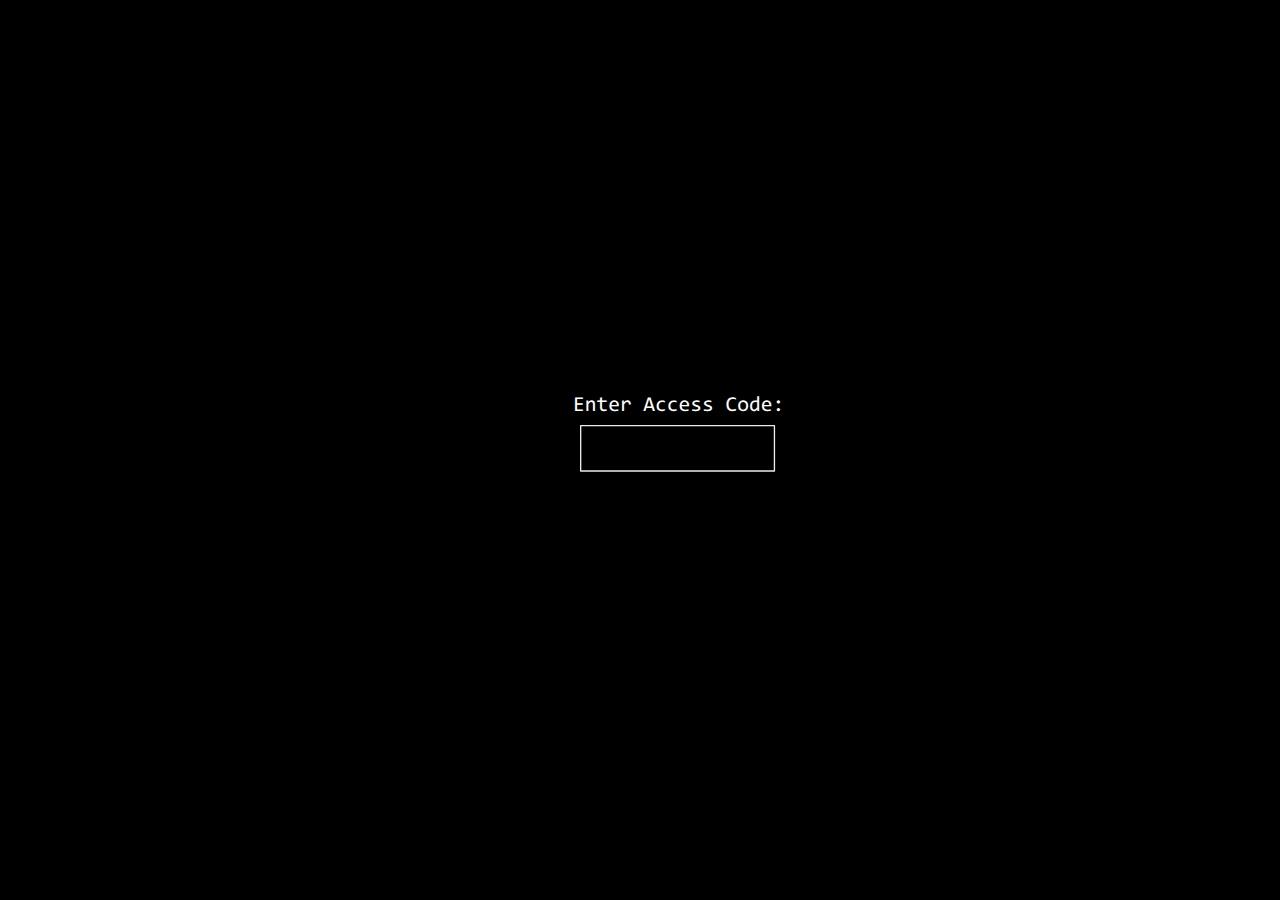
<file: index.html>
﻿<!doctype html>
<html lang="en-US">
<head>
  <meta charset="utf-8">
  <!-- Created using Storyline 360 x64 - http://www.articulate.com  -->
  <!-- version: 3.105.35604.0 -->
  <title>log</title>
  <meta http-equiv="x-ua-compatible" content="IE=edge"/>
  <meta name="viewport" content="width=device-width,initial-scale=1,user-scalable=no,shrink-to-fit=no,minimal-ui"/>
  <meta name="apple-mobile-web-app-capable" content="yes"/>
  <style>
    html, body { height: 100%; padding: 0; margin: 0 }
    #app { height: 100%; width: 100%; }
  </style>

  <script>
    window.DS = {};
    window.globals = {
      DATA_PATH_BASE: '',
      HAS_FRAME: true,
      HAS_SLIDE: true,

      lmsPresent: false,
      tinCanPresent: false,
      cmi5Present: false,
      aoSupport: false,
      scale: 'Scaled',
      captureRc: false,
      browserSize: 'optimal',
      bgColor: '#282828',
      features: 'DropInBase,MultipleQuizTracking,PlayerSizeOption',
      themeName: 'unified',
      preloaderColor: '#FFFFFF',
      suppressAnalytics: false,
      productChannel: 'stable',
      publishSource: 'storyline',
      aid: 'aid|c54315d5-6ddd-5105-9d04-3d6509432617',
      cid: '97454728-ff7f-4703-8a34-980c94c2f36f',
      playerVersion: '3.105.35604.0',
      publishTimestamp: '2025-11-04T18:55:03.9933898Z',
      maxIosVideoElements: 10,
      connectionSettings: { message: 'You%20are%20offline.%20Trying%20to%20reconnect...', useDarkTheme: false, mode: 'disabled' },
      hasFeature: function(feature) {
        return this.features.split(',').includes(feature);
      },
      
      parseParams: function(qs) {
        if (window.globals.parsedParams != null) {
          return window.globals.parsedParams;
        }
        qs = (qs || window.location.search.substr(1)).split('+').join(' ');
        var params = {},
            tokens,
            re = /[?&]?([^=]+)=([^&]*)/g;

        while (tokens = re.exec(qs)) {
          params[decodeURIComponent(tokens[1]).trim()] =
            decodeURIComponent(tokens[2]).trim();
        }
        window.globals.parsedParams = params;
        return params;
      }

    };

    if (window.flagsUnderTest != null) {
      window.globals.features = window.flagsUnderTest.reduce((accum, feature) => {
        if (!accum.includes(feature)) {
          accum.push(feature);
        }
        return accum;
      }, window.globals.features.split(',')).join();
    }
  </script>
  <script>
    var isIe11 = ('ActiveXObject' in window || window.MSBlobBuilder != null)
      && window.msCrypto != null && !window.ActiveXObject;
    if (isIe11) {
      window.globals.unsupportedBrowser = true;
      document.write(atob('[base64]'));
    }
  </script>

  <script>
    if (window.globals.hasFeature('Localization')) {
      
      
    }
  </script>

  
  
  <script>window.THREE = { };</script>
  
</head>
<body style="background: #000000" class="cs-HTML theme-unified">
  <!-- 360 -->
  <script>!function(){var e,i=/iPhone/i,o=/iPod/i,n=/iPad/i,t=/\biOS-universal(?:.+)Mac\b/i,r=/\bAndroid(?:.+)Mobile\b/i,a=/Android/i,d=/(?:SD4930UR|\bSilk(?:.+)Mobile\b)/i,p=/Silk/i,l=/Windows Phone/i,u=/\bWindows(?:.+)ARM\b/i,b=/BlackBerry/i,s=/BB10/i,c=/Opera Mini/i,f=/\b(CriOS|Chrome)(?:.+)Mobile/i,h=/Mobile(?:.+)Firefox\b/i,v=function(e){return void 0!==e&&"MacIntel"===e.platform&&"number"==typeof e.maxTouchPoints&&e.maxTouchPoints>1&&"undefined"==typeof MSStream};e=function(e){var m={userAgent:"",platform:"",maxTouchPoints:0};e||"undefined"==typeof navigator?"string"==typeof e?m.userAgent=e:e&&e.userAgent&&(m={userAgent:e.userAgent,platform:e.platform,maxTouchPoints:e.maxTouchPoints||0}):m={userAgent:navigator.userAgent,platform:navigator.platform,maxTouchPoints:navigator.maxTouchPoints||0};var g=m.userAgent,y=g.split("[FBAN");void 0!==y[1]&&(g=y[0]),void 0!==(y=g.split("Twitter"))[1]&&(g=y[0]);var A=function(e){return function(i){return i.test(e)}}(g),w={apple:{phone:A(i)&&!A(l),ipod:A(o),tablet:!A(i)&&(A(n)||v(m))&&!A(l),universal:A(t),device:(A(i)||A(o)||A(n)||A(t)||v(m))&&!A(l)},amazon:{phone:A(d),tablet:!A(d)&&A(p),device:A(d)||A(p)},android:{phone:!A(l)&&A(d)||!A(l)&&A(r),tablet:!A(l)&&!A(d)&&!A(r)&&(A(p)||A(a)),device:!A(l)&&(A(d)||A(p)||A(r)||A(a))||A(/\bokhttp\b/i)},windows:{phone:A(l),tablet:A(u),device:A(l)||A(u)},other:{blackberry:A(b),blackberry10:A(s),opera:A(c),firefox:A(h),chrome:A(f),device:A(b)||A(s)||A(c)||A(h)||A(f)},any:!1,phone:!1,tablet:!1};return w.any=w.apple.device||w.android.device||w.windows.device||w.other.device,w.phone=w.apple.phone||w.android.phone||w.windows.phone,w.tablet=w.apple.tablet||w.android.tablet||w.windows.tablet,w}(),"object"==typeof exports&&"undefined"!=typeof module?module.exports=e:"function"==typeof define&&define.amd?define((function(){return e})):this.isMobile=e}();
    window.isMobile.apple.tablet = window.isMobile.apple.tablet ||
      (navigator.platform === 'MacIntel' && navigator.maxTouchPoints > 1);
    window.isMobile.apple.device = window.isMobile.apple.device || window.isMobile.apple.tablet;
    window.isMobile.tablet = window.isMobile.tablet || window.isMobile.apple.tablet;
    window.isMobile.any = window.isMobile.any || window.isMobile.apple.tablet;
  </script>

  <div id="focus-sink" tabindex="-1"></div>

  <div id="preso"></div>
  <script>
    (function() {

      var classTypes = [ 'desktop', 'mobile', 'phone', 'tablet' ];

      var addDeviceClasses = function(prefix, testObj) {
        var curr, i;
        for (i = 0; i < classTypes.length; i++) {
          curr = classTypes[i];
          if (testObj[curr]) {
            document.body.classList.add(prefix + curr);
          }
        }
      };

      var params = window.globals.parseParams(),
          isDevicePreview = params.devicepreview === '1',
          isPhoneOverride = params.deviceType === 'phone' || (isDevicePreview && params.phone == '1'),
          isTabletOverride = (params.deviceType === 'tablet' || isDevicePreview) && !isPhoneOverride,
          isMobileOverride = isPhoneOverride || isTabletOverride;

      var deviceView = {
        desktop: !window.isMobile.any && !isMobileOverride,
        mobile: window.isMobile.any || isMobileOverride,
        phone: isPhoneOverride || (window.isMobile.phone && !isTabletOverride),
        tablet: isTabletOverride || window.isMobile.tablet
      };

      window.globals.deviceView = deviceView;
      window.isMobile.desktop = !window.isMobile.any;
      window.isMobile.mobile = window.isMobile.any;

      addDeviceClasses('view-', deviceView);

    })();
  </script>
  
  <script src='story_content/triggers.js' type=text/javascript></script>
<script src='story_content/user.js' type=text/javascript></script>
  <div class="slide-loader"></div>

  <script>
    var doc = document, loader = doc.body.querySelector('.slide-loader'); [ 1, 2, 3 ].forEach(function(n) { var d = doc.createElement('div'); d.style.backgroundColor = window.globals.preloaderColor; d.classList.add('mobile-loader-dot'); d.classList.add('dot' + n); loader.appendChild(d); });
  </script>

  <div class="mobile-load-title-overlay" style="display: none">
    <div class="mobile-load-title">log</div>
  </div>

  <div class="mobile-chrome-warning"></div>

  
<style>
  .warn-connection-dialog {
    display: none;
    background: transparent;
    pointer-events: all;
    position: fixed;
    left: 0;
    top: 0;
    width: 100%;
    height: 100%;
    z-index: 999;
  }

  .warn-connection-content {
    pointer-events: all;
    border-radius: 4px;
    background: white;
    border: 1px solid #E7E7E7;
    color: #333333;
    box-shadow: 0 2px 4px rgba(0, 0, 0, 0.25);
    transition: all 150ms ease-out;
    position: absolute;
    white-space: nowrap;
  }

  .view-phone.is-landscape .warn-connection-content {
    left: 23px;
    bottom: 23px;
  }

  .view-tablet.is-landscape .warn-connection-content {
    left: 50%;
    top: 20px;
    transform: translateX(-50%);
  }

  .view-mobile.is-portrait .warn-connection-content {
    transform: translate(-50%, calc(-100% - 15px));
  }

  .warn-connection-content p {
    display: inline-block;
    margin: 0 8px 0 0;
    line-height: 33px;
    font-size: 11px;
  }

  .warn-connection-content svg {
    position: relative;
    vertical-align: middle;
    margin: 0 2px 2px 8px;
  }

  .view-desktop .warn-connection-content {
    left: 1.5em;
    bottom: 1.5em;
  }

  .view-desktop .warn-connection-content p {
    font-size: 1.1em;
  }

  .is-offline .warn-connection-dialog {
    display: block;
  }

  .is-offline .cs-panel * {
    pointer-events: none !important;
  }

  .is-offline .cs-panel {
    pointer-events: all !important;
  }

  .is-offline #nav-controls * {
    pointer-events: none !important;
  }

  .is-offline #nav-controls {
    pointer-events: all !important;
  }
</style>

<div class="warn-connection-dialog" role="alertdialog" aria-modal="true" tabindex="0" aria-labelledby="warn-connection-message">
  <div class="warn-connection-content">
    <svg width="17" height="15" viewBox="0 0 17 15" xmlns="http://www.w3.org/2000/svg">
      <path fill="#8F0000" stroke="white" d="M16.07,12.98 L15.88,12.23 L9.51,1.21 C8.97,0.26,7.6,0.26,7.06,1.21 L0.69,12.23 C0.15,13.16,0.81,14.36,1.91,14.36 H14.65 C15.47,14.36,16.05,13.7,16.07,12.98 Z"/>
      <path fill="white" stroke="white" d="M8.58,5.5 C8.35,5.28,8.5,5.35,8.21,5.32 C8.09,5.35,7.97,5.49,7.96,5.67 C7.97,5.79,7.98,5.92,7.98,6.04 L7.98,6.04 C7.99,6.17,8,6.31,8.01,6.43 L8.01,6.44 C8.03,6.92,8.06,7.41,8.09,7.9 L8.09,7.9 C8.12,8.39,8.14,8.88,8.17,9.37 C8.17,9.39,8.18,9.42,8.2,9.44 C8.23,9.46,8.25,9.47,8.28,9.47 C8.31,9.47,8.34,9.46,8.35,9.44 C8.37,9.43,8.38,9.4,8.39,9.35 L8.39,9.34 C8.39,9.24,8.4,9.15,8.4,9.05 L8.4,9.05 C8.41,8.96,8.41,8.86,8.42,8.75 C8.43,8.44,8.45,8.12,8.47,7.81 L8.47,7.81 C8.49,7.49,8.51,7.18,8.53,6.87 C8.55,6.46,8.56,6.05,8.59,5.64 L8.6,5.62 C8.6,5.57,8.59,5.53,8.58,5.5 L8.21,5.32 Z"/>
      <circle fill="white" stroke="white" cx="8.3" cy="11.35" r="0.3"/>
    </svg>
    <p id="warn-connection-message">You are offline. Trying to reconnect...</p>
  </div>
</div>

<script>
  (function() {
    window.DS.connection = {
      warningShown: false,
      assets: {},
      loadingAssetGroup: false,
      retryDelay: 500
    };

    var connectionSettings = window.globals.connectionSettings || {};

    var useConnectionMessages = window.AbortController != null &&
      window.location.protocol != 'file:' &&
      connectionSettings.mode === 'normal';

    window.DS.connection.useConnectionMessages = useConnectionMessages;

    var assetCount = 0;
    var checkLoadedId;


    if (useConnectionMessages && connectionSettings != null) {
      var contentEl = document.querySelector('.warn-connection-content');
      var messageEl = contentEl.querySelector('p');

      if (connectionSettings.useDarkTheme) {
        contentEl.style.borderColor = '#BABBBA';
        contentEl.style.backgroundColor = '#282828';
        contentEl.style.color = '#FFFFFF';
      }

      if (connectionSettings.message != null) {
        messageEl.textContent = window.decodeURIComponent(connectionSettings.message);
      }
    }

    function checkAssetsReady() {
      for (var i in DS.connection.assets) {
        if (!DS.connection.assets[i].success) {
          return false;
        }
      }
      return true;
    }

    function stopAssetGroup() {
      if (!useConnectionMessages) { return; }

      assetCount = 0;

      DS.connection.oldAssetGroup = DS.connection.assets;
      DS.connection.assets = {};
      DS.connection.loadingAssetGroup = false;
      clearInterval(checkLoadedId);
    }

    function startAssetGroup() {
      if (!useConnectionMessages) { return; }
      var ticks = 0;
      clearInterval(checkLoadedId);
      checkLoadedId = setInterval(function() {
        var loaded = 0;
        if (assetCount === 0 && loaded === 0) {
          clearInterval(checkLoadedId);
          return;
        }

        for (var i in DS.connection.assets) {
          if (DS.connection.assets[i].success) {
            loaded++;
          }
        }

        if (assetCount === loaded && checkAssetsReady()) {
          for (var i in DS.connection.assets) {
            if (DS.connection.assets[i].action) {
              DS.connection.assets[i].action();
            }
          }
          hideWarning();
          stopAssetGroup();
        }
      }, 100)
    }

    function requiredAsset(url, action, retry, type) {
      if (!useConnectionMessages) { return; }
      if (DS.connection.assets[url]) { return; }

      DS.connection.assets[url] = {
        success: false, action: action, retry: retry, type: type
      };
      assetCount = Object.keys(DS.connection.assets).length;
      if (!DS.connection.loadingAssetGroup) {
        startAssetGroup();
      }
      DS.connection.loadingAssetGroup = true;
    }

    function assetLoaded(url) {
      if (!useConnectionMessages) { return; }
      if (DS.connection.assets[url]) {
        DS.connection.assets[url].success = true;
      }
    }

    function assetFailed(url) {
      if (!useConnectionMessages) { return; }
      if (!DS.connection.assets[url]) {
        if (/\.js$/.test(url) && url.indexOf('transcripts') === -1) {
          setTimeout(function() {
            if (DS.connection.lastSlideLoaded != null) {
              DS.connection.lastSlideLoaded();
            }
          }, DS.connection.retryDelay);
        }
        return;
      }
      if (!DS.connection.warningShown) { showWarning(); }
      if (DS.connection.assets[url].retry) {
        setTimeout(function() {
          if (!DS.connection.assets[url].success) {
            DS.connection.assets[url].retry()
          }
        }, DS.connection.retryDelay);
      }
    }

    function hideWarning() {
      document.body.classList.remove('is-offline');
      DS.connection.warningShown = false;
      enableKeys();
    }
    DS.connection.hideWarning = hideWarning

    function showWarning(btn) {
      document.body.classList.add('is-offline')
      DS.connection.warningShown = true;
      updateWarningPosition();
      disableKeys();
    }

    function updateWarningPosition() {
      if (!DS.connection.warningShown) {
        return;
      }

      var isPortrait = document.body.classList.contains('is-portrait');
      var isMobile = document.body.classList.contains('view-mobile');
      var warningEl = document.querySelector('.warn-connection-content');

      if (isPortrait && isMobile) {
        var slide = document.querySelector('.primary-slide');
        var slideRect = slide != null
          ? slide.getBoundingClientRect()
          : { top: window.innerHeight, left: 0, width: window.innerWidth };

        warningEl.style.top = `${slideRect.top}px`
        warningEl.style.left = `${slideRect.left + slideRect.width / 2}px`
      } else {
        warningEl.style.top = null;
        warningEl.style.left = null;
      }

      window.requestAnimationFrame(updateWarningPosition);
    }

    function onDisableKeyDown(e) {
      e.preventDefault();
      e.stopImmediatePropagation();
    }

    function onDisableKeyUp(e) {
      e.preventDefault();
      e.stopImmediatePropagation();
    }

    var accStyle = document.createElement('style');
    var warnDialogEl = document.querySelector('.warn-connection-dialog');

    function disableKeys() {
      if (DS.views && DS.views.nsStack && DS.views.nsStack.length === 1) {
        DS.views.nsStack[0].tabReachable = false
        DS.views.nsStack[0].updateTabIndex(true);
      }

      accStyle.innerHTML = '.acc-shadow-dom { display: none; }';
      document.body.appendChild(accStyle);

      warnDialogEl.parentNode.append(warnDialogEl);
      warnDialogEl.focus();
    }

    function enableKeys() {
      accStyle.remove();
      if (DS.views && DS.views.nsStack && DS.views.nsStack.length === 1 && DS.views.nsStack[0].name === '_frame') {
        DS.views.nsStack[0].tabReachable = true;
        DS.views.nsStack[0].updateTabIndex();
      }
    }

    // these will all be noops if the feature flag isn't set in
    // the data and `window.globals.features`
    DS.connection.requiredAsset = requiredAsset;
    DS.connection.assetLoaded = assetLoaded;
    DS.connection.assetFailed = assetFailed;
    DS.connection.stopAssetGroup = stopAssetGroup;
    DS.connection.startAssetGroup = startAssetGroup;
  })();
</script>


  <script>
    
    if (window.autoSpider && window.vInterfaceObject) {
      document.querySelector('.mobile-load-title-overlay').style.display = 'none';
    }
  </script>

  

  <link rel="stylesheet" href="html5/data/css/output.min.css" data-noprefix/>
</body>
<script src="html5/lib/scripts/bootstrapper.min.js"></script>
</html>
</file>
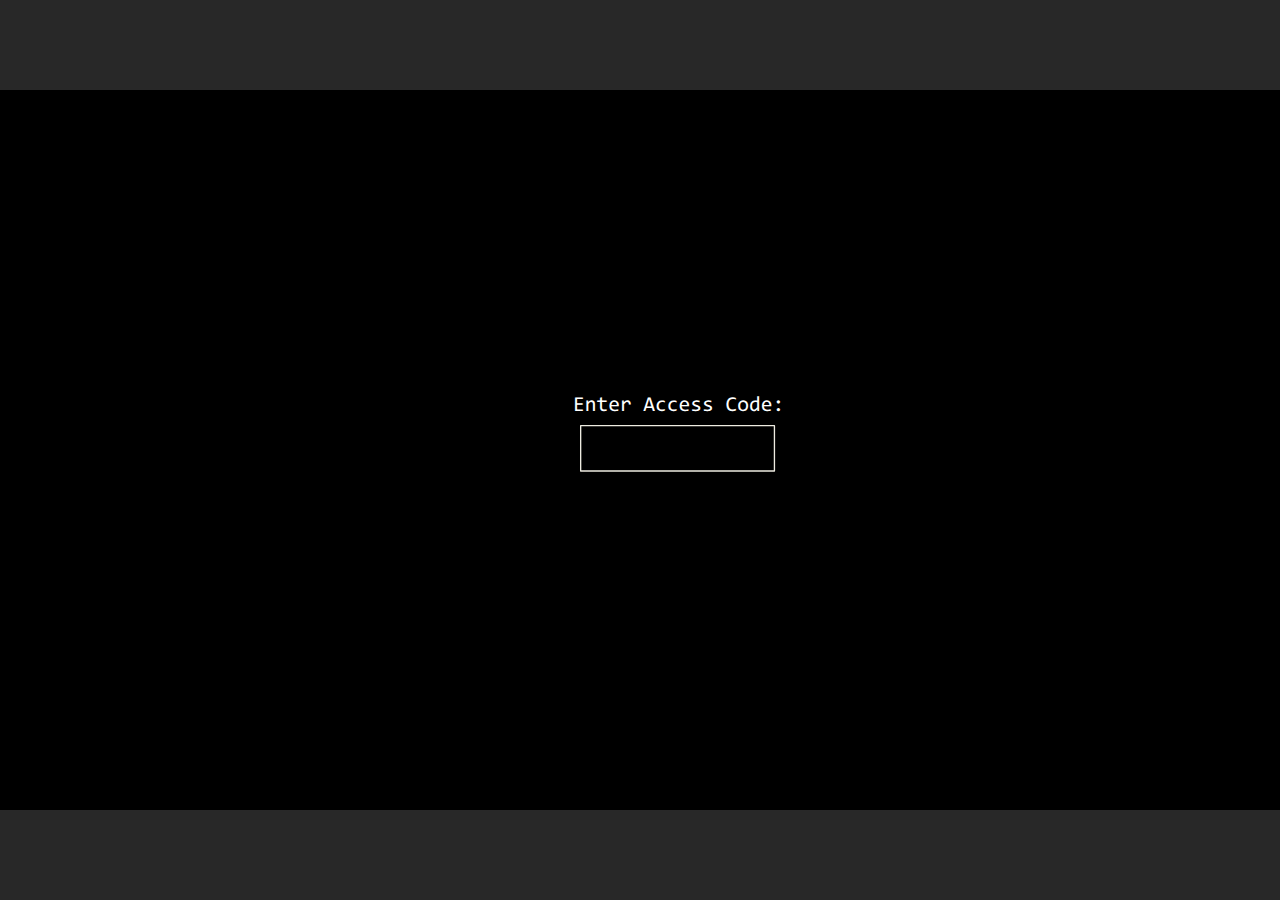
<file: index.html.html>
﻿<!doctype html>
<html lang="en-US">
<head>
  <meta charset="utf-8">
  <!-- Created using Storyline 360 x64 - http://www.articulate.com  -->
  <!-- version: 3.105.35604.0 -->
  <title>log</title>
  <meta http-equiv="x-ua-compatible" content="IE=edge"/>
  <meta name="viewport" content="width=device-width,initial-scale=1,user-scalable=no,shrink-to-fit=no,minimal-ui"/>
  <meta name="apple-mobile-web-app-capable" content="yes"/>
  <style>
    html, body { height: 100%; padding: 0; margin: 0 }
    #app { height: 100%; width: 100%; }
  </style>

  <script>
    window.DS = {};
    window.globals = {
      DATA_PATH_BASE: '',
      HAS_FRAME: true,
      HAS_SLIDE: true,

      lmsPresent: false,
      tinCanPresent: false,
      cmi5Present: false,
      aoSupport: false,
      scale: 'Scaled',
      captureRc: false,
      browserSize: 'optimal',
      bgColor: '#282828',
      features: 'DropInBase,MultipleQuizTracking,PlayerSizeOption',
      themeName: 'unified',
      preloaderColor: '#FFFFFF',
      suppressAnalytics: false,
      productChannel: 'stable',
      publishSource: 'storyline',
      aid: 'aid|c54315d5-6ddd-5105-9d04-3d6509432617',
      cid: '97454728-ff7f-4703-8a34-980c94c2f36f',
      playerVersion: '3.105.35604.0',
      publishTimestamp: '2025-11-04T18:55:03.9933898Z',
      maxIosVideoElements: 10,
      connectionSettings: { message: 'You%20are%20offline.%20Trying%20to%20reconnect...', useDarkTheme: false, mode: 'disabled' },
      hasFeature: function(feature) {
        return this.features.split(',').includes(feature);
      },
      
      parseParams: function(qs) {
        if (window.globals.parsedParams != null) {
          return window.globals.parsedParams;
        }
        qs = (qs || window.location.search.substr(1)).split('+').join(' ');
        var params = {},
            tokens,
            re = /[?&]?([^=]+)=([^&]*)/g;

        while (tokens = re.exec(qs)) {
          params[decodeURIComponent(tokens[1]).trim()] =
            decodeURIComponent(tokens[2]).trim();
        }
        window.globals.parsedParams = params;
        return params;
      }

    };

    if (window.flagsUnderTest != null) {
      window.globals.features = window.flagsUnderTest.reduce((accum, feature) => {
        if (!accum.includes(feature)) {
          accum.push(feature);
        }
        return accum;
      }, window.globals.features.split(',')).join();
    }
  </script>
  <script>
    var isIe11 = ('ActiveXObject' in window || window.MSBlobBuilder != null)
      && window.msCrypto != null && !window.ActiveXObject;
    if (isIe11) {
      window.globals.unsupportedBrowser = true;
      document.write(atob('[base64]'));
    }
  </script>

  <script>
    if (window.globals.hasFeature('Localization')) {
      
      
    }
  </script>

  
  
  <script>window.THREE = { };</script>
  
</head>
<body style="background: #282828" class="cs-HTML theme-unified">
  <!-- 360 -->
  <script>!function(){var e,i=/iPhone/i,o=/iPod/i,n=/iPad/i,t=/\biOS-universal(?:.+)Mac\b/i,r=/\bAndroid(?:.+)Mobile\b/i,a=/Android/i,d=/(?:SD4930UR|\bSilk(?:.+)Mobile\b)/i,p=/Silk/i,l=/Windows Phone/i,u=/\bWindows(?:.+)ARM\b/i,b=/BlackBerry/i,s=/BB10/i,c=/Opera Mini/i,f=/\b(CriOS|Chrome)(?:.+)Mobile/i,h=/Mobile(?:.+)Firefox\b/i,v=function(e){return void 0!==e&&"MacIntel"===e.platform&&"number"==typeof e.maxTouchPoints&&e.maxTouchPoints>1&&"undefined"==typeof MSStream};e=function(e){var m={userAgent:"",platform:"",maxTouchPoints:0};e||"undefined"==typeof navigator?"string"==typeof e?m.userAgent=e:e&&e.userAgent&&(m={userAgent:e.userAgent,platform:e.platform,maxTouchPoints:e.maxTouchPoints||0}):m={userAgent:navigator.userAgent,platform:navigator.platform,maxTouchPoints:navigator.maxTouchPoints||0};var g=m.userAgent,y=g.split("[FBAN");void 0!==y[1]&&(g=y[0]),void 0!==(y=g.split("Twitter"))[1]&&(g=y[0]);var A=function(e){return function(i){return i.test(e)}}(g),w={apple:{phone:A(i)&&!A(l),ipod:A(o),tablet:!A(i)&&(A(n)||v(m))&&!A(l),universal:A(t),device:(A(i)||A(o)||A(n)||A(t)||v(m))&&!A(l)},amazon:{phone:A(d),tablet:!A(d)&&A(p),device:A(d)||A(p)},android:{phone:!A(l)&&A(d)||!A(l)&&A(r),tablet:!A(l)&&!A(d)&&!A(r)&&(A(p)||A(a)),device:!A(l)&&(A(d)||A(p)||A(r)||A(a))||A(/\bokhttp\b/i)},windows:{phone:A(l),tablet:A(u),device:A(l)||A(u)},other:{blackberry:A(b),blackberry10:A(s),opera:A(c),firefox:A(h),chrome:A(f),device:A(b)||A(s)||A(c)||A(h)||A(f)},any:!1,phone:!1,tablet:!1};return w.any=w.apple.device||w.android.device||w.windows.device||w.other.device,w.phone=w.apple.phone||w.android.phone||w.windows.phone,w.tablet=w.apple.tablet||w.android.tablet||w.windows.tablet,w}(),"object"==typeof exports&&"undefined"!=typeof module?module.exports=e:"function"==typeof define&&define.amd?define((function(){return e})):this.isMobile=e}();
    window.isMobile.apple.tablet = window.isMobile.apple.tablet ||
      (navigator.platform === 'MacIntel' && navigator.maxTouchPoints > 1);
    window.isMobile.apple.device = window.isMobile.apple.device || window.isMobile.apple.tablet;
    window.isMobile.tablet = window.isMobile.tablet || window.isMobile.apple.tablet;
    window.isMobile.any = window.isMobile.any || window.isMobile.apple.tablet;
  </script>

  <div id="focus-sink" tabindex="-1"></div>

  <div id="preso"></div>
  <script>
    (function() {

      var classTypes = [ 'desktop', 'mobile', 'phone', 'tablet' ];

      var addDeviceClasses = function(prefix, testObj) {
        var curr, i;
        for (i = 0; i < classTypes.length; i++) {
          curr = classTypes[i];
          if (testObj[curr]) {
            document.body.classList.add(prefix + curr);
          }
        }
      };

      var params = window.globals.parseParams(),
          isDevicePreview = params.devicepreview === '1',
          isPhoneOverride = params.deviceType === 'phone' || (isDevicePreview && params.phone == '1'),
          isTabletOverride = (params.deviceType === 'tablet' || isDevicePreview) && !isPhoneOverride,
          isMobileOverride = isPhoneOverride || isTabletOverride;

      var deviceView = {
        desktop: !window.isMobile.any && !isMobileOverride,
        mobile: window.isMobile.any || isMobileOverride,
        phone: isPhoneOverride || (window.isMobile.phone && !isTabletOverride),
        tablet: isTabletOverride || window.isMobile.tablet
      };

      window.globals.deviceView = deviceView;
      window.isMobile.desktop = !window.isMobile.any;
      window.isMobile.mobile = window.isMobile.any;

      addDeviceClasses('view-', deviceView);

    })();
  </script>
  
  <script src='story_content/triggers.js' type=text/javascript></script>
<script src='story_content/user.js' type=text/javascript></script>
  <div class="slide-loader"></div>

  <script>
    var doc = document, loader = doc.body.querySelector('.slide-loader'); [ 1, 2, 3 ].forEach(function(n) { var d = doc.createElement('div'); d.style.backgroundColor = window.globals.preloaderColor; d.classList.add('mobile-loader-dot'); d.classList.add('dot' + n); loader.appendChild(d); });
  </script>

  <div class="mobile-load-title-overlay" style="display: none">
    <div class="mobile-load-title">log</div>
  </div>

  <div class="mobile-chrome-warning"></div>

  
<style>
  .warn-connection-dialog {
    display: none;
    background: transparent;
    pointer-events: all;
    position: fixed;
    left: 0;
    top: 0;
    width: 100%;
    height: 100%;
    z-index: 999;
  }

  .warn-connection-content {
    pointer-events: all;
    border-radius: 4px;
    background: white;
    border: 1px solid #E7E7E7;
    color: #333333;
    box-shadow: 0 2px 4px rgba(0, 0, 0, 0.25);
    transition: all 150ms ease-out;
    position: absolute;
    white-space: nowrap;
  }

  .view-phone.is-landscape .warn-connection-content {
    left: 23px;
    bottom: 23px;
  }

  .view-tablet.is-landscape .warn-connection-content {
    left: 50%;
    top: 20px;
    transform: translateX(-50%);
  }

  .view-mobile.is-portrait .warn-connection-content {
    transform: translate(-50%, calc(-100% - 15px));
  }

  .warn-connection-content p {
    display: inline-block;
    margin: 0 8px 0 0;
    line-height: 33px;
    font-size: 11px;
  }

  .warn-connection-content svg {
    position: relative;
    vertical-align: middle;
    margin: 0 2px 2px 8px;
  }

  .view-desktop .warn-connection-content {
    left: 1.5em;
    bottom: 1.5em;
  }

  .view-desktop .warn-connection-content p {
    font-size: 1.1em;
  }

  .is-offline .warn-connection-dialog {
    display: block;
  }

  .is-offline .cs-panel * {
    pointer-events: none !important;
  }

  .is-offline .cs-panel {
    pointer-events: all !important;
  }

  .is-offline #nav-controls * {
    pointer-events: none !important;
  }

  .is-offline #nav-controls {
    pointer-events: all !important;
  }
</style>

<div class="warn-connection-dialog" role="alertdialog" aria-modal="true" tabindex="0" aria-labelledby="warn-connection-message">
  <div class="warn-connection-content">
    <svg width="17" height="15" viewBox="0 0 17 15" xmlns="http://www.w3.org/2000/svg">
      <path fill="#8F0000" stroke="white" d="M16.07,12.98 L15.88,12.23 L9.51,1.21 C8.97,0.26,7.6,0.26,7.06,1.21 L0.69,12.23 C0.15,13.16,0.81,14.36,1.91,14.36 H14.65 C15.47,14.36,16.05,13.7,16.07,12.98 Z"/>
      <path fill="white" stroke="white" d="M8.58,5.5 C8.35,5.28,8.5,5.35,8.21,5.32 C8.09,5.35,7.97,5.49,7.96,5.67 C7.97,5.79,7.98,5.92,7.98,6.04 L7.98,6.04 C7.99,6.17,8,6.31,8.01,6.43 L8.01,6.44 C8.03,6.92,8.06,7.41,8.09,7.9 L8.09,7.9 C8.12,8.39,8.14,8.88,8.17,9.37 C8.17,9.39,8.18,9.42,8.2,9.44 C8.23,9.46,8.25,9.47,8.28,9.47 C8.31,9.47,8.34,9.46,8.35,9.44 C8.37,9.43,8.38,9.4,8.39,9.35 L8.39,9.34 C8.39,9.24,8.4,9.15,8.4,9.05 L8.4,9.05 C8.41,8.96,8.41,8.86,8.42,8.75 C8.43,8.44,8.45,8.12,8.47,7.81 L8.47,7.81 C8.49,7.49,8.51,7.18,8.53,6.87 C8.55,6.46,8.56,6.05,8.59,5.64 L8.6,5.62 C8.6,5.57,8.59,5.53,8.58,5.5 L8.21,5.32 Z"/>
      <circle fill="white" stroke="white" cx="8.3" cy="11.35" r="0.3"/>
    </svg>
    <p id="warn-connection-message">You are offline. Trying to reconnect...</p>
  </div>
</div>

<script>
  (function() {
    window.DS.connection = {
      warningShown: false,
      assets: {},
      loadingAssetGroup: false,
      retryDelay: 500
    };

    var connectionSettings = window.globals.connectionSettings || {};

    var useConnectionMessages = window.AbortController != null &&
      window.location.protocol != 'file:' &&
      connectionSettings.mode === 'normal';

    window.DS.connection.useConnectionMessages = useConnectionMessages;

    var assetCount = 0;
    var checkLoadedId;


    if (useConnectionMessages && connectionSettings != null) {
      var contentEl = document.querySelector('.warn-connection-content');
      var messageEl = contentEl.querySelector('p');

      if (connectionSettings.useDarkTheme) {
        contentEl.style.borderColor = '#BABBBA';
        contentEl.style.backgroundColor = '#282828';
        contentEl.style.color = '#FFFFFF';
      }

      if (connectionSettings.message != null) {
        messageEl.textContent = window.decodeURIComponent(connectionSettings.message);
      }
    }

    function checkAssetsReady() {
      for (var i in DS.connection.assets) {
        if (!DS.connection.assets[i].success) {
          return false;
        }
      }
      return true;
    }

    function stopAssetGroup() {
      if (!useConnectionMessages) { return; }

      assetCount = 0;

      DS.connection.oldAssetGroup = DS.connection.assets;
      DS.connection.assets = {};
      DS.connection.loadingAssetGroup = false;
      clearInterval(checkLoadedId);
    }

    function startAssetGroup() {
      if (!useConnectionMessages) { return; }
      var ticks = 0;
      clearInterval(checkLoadedId);
      checkLoadedId = setInterval(function() {
        var loaded = 0;
        if (assetCount === 0 && loaded === 0) {
          clearInterval(checkLoadedId);
          return;
        }

        for (var i in DS.connection.assets) {
          if (DS.connection.assets[i].success) {
            loaded++;
          }
        }

        if (assetCount === loaded && checkAssetsReady()) {
          for (var i in DS.connection.assets) {
            if (DS.connection.assets[i].action) {
              DS.connection.assets[i].action();
            }
          }
          hideWarning();
          stopAssetGroup();
        }
      }, 100)
    }

    function requiredAsset(url, action, retry, type) {
      if (!useConnectionMessages) { return; }
      if (DS.connection.assets[url]) { return; }

      DS.connection.assets[url] = {
        success: false, action: action, retry: retry, type: type
      };
      assetCount = Object.keys(DS.connection.assets).length;
      if (!DS.connection.loadingAssetGroup) {
        startAssetGroup();
      }
      DS.connection.loadingAssetGroup = true;
    }

    function assetLoaded(url) {
      if (!useConnectionMessages) { return; }
      if (DS.connection.assets[url]) {
        DS.connection.assets[url].success = true;
      }
    }

    function assetFailed(url) {
      if (!useConnectionMessages) { return; }
      if (!DS.connection.assets[url]) {
        if (/\.js$/.test(url) && url.indexOf('transcripts') === -1) {
          setTimeout(function() {
            if (DS.connection.lastSlideLoaded != null) {
              DS.connection.lastSlideLoaded();
            }
          }, DS.connection.retryDelay);
        }
        return;
      }
      if (!DS.connection.warningShown) { showWarning(); }
      if (DS.connection.assets[url].retry) {
        setTimeout(function() {
          if (!DS.connection.assets[url].success) {
            DS.connection.assets[url].retry()
          }
        }, DS.connection.retryDelay);
      }
    }

    function hideWarning() {
      document.body.classList.remove('is-offline');
      DS.connection.warningShown = false;
      enableKeys();
    }
    DS.connection.hideWarning = hideWarning

    function showWarning(btn) {
      document.body.classList.add('is-offline')
      DS.connection.warningShown = true;
      updateWarningPosition();
      disableKeys();
    }

    function updateWarningPosition() {
      if (!DS.connection.warningShown) {
        return;
      }

      var isPortrait = document.body.classList.contains('is-portrait');
      var isMobile = document.body.classList.contains('view-mobile');
      var warningEl = document.querySelector('.warn-connection-content');

      if (isPortrait && isMobile) {
        var slide = document.querySelector('.primary-slide');
        var slideRect = slide != null
          ? slide.getBoundingClientRect()
          : { top: window.innerHeight, left: 0, width: window.innerWidth };

        warningEl.style.top = `${slideRect.top}px`
        warningEl.style.left = `${slideRect.left + slideRect.width / 2}px`
      } else {
        warningEl.style.top = null;
        warningEl.style.left = null;
      }

      window.requestAnimationFrame(updateWarningPosition);
    }

    function onDisableKeyDown(e) {
      e.preventDefault();
      e.stopImmediatePropagation();
    }

    function onDisableKeyUp(e) {
      e.preventDefault();
      e.stopImmediatePropagation();
    }

    var accStyle = document.createElement('style');
    var warnDialogEl = document.querySelector('.warn-connection-dialog');

    function disableKeys() {
      if (DS.views && DS.views.nsStack && DS.views.nsStack.length === 1) {
        DS.views.nsStack[0].tabReachable = false
        DS.views.nsStack[0].updateTabIndex(true);
      }

      accStyle.innerHTML = '.acc-shadow-dom { display: none; }';
      document.body.appendChild(accStyle);

      warnDialogEl.parentNode.append(warnDialogEl);
      warnDialogEl.focus();
    }

    function enableKeys() {
      accStyle.remove();
      if (DS.views && DS.views.nsStack && DS.views.nsStack.length === 1 && DS.views.nsStack[0].name === '_frame') {
        DS.views.nsStack[0].tabReachable = true;
        DS.views.nsStack[0].updateTabIndex();
      }
    }

    // these will all be noops if the feature flag isn't set in
    // the data and `window.globals.features`
    DS.connection.requiredAsset = requiredAsset;
    DS.connection.assetLoaded = assetLoaded;
    DS.connection.assetFailed = assetFailed;
    DS.connection.stopAssetGroup = stopAssetGroup;
    DS.connection.startAssetGroup = startAssetGroup;
  })();
</script>


  <script>
    
    if (window.autoSpider && window.vInterfaceObject) {
      document.querySelector('.mobile-load-title-overlay').style.display = 'none';
    }
  </script>

  

  <link rel="stylesheet" href="html5/data/css/output.min.css" data-noprefix/>
</body>
<script src="html5/lib/scripts/bootstrapper.min.js"></script>
</html>
</file>
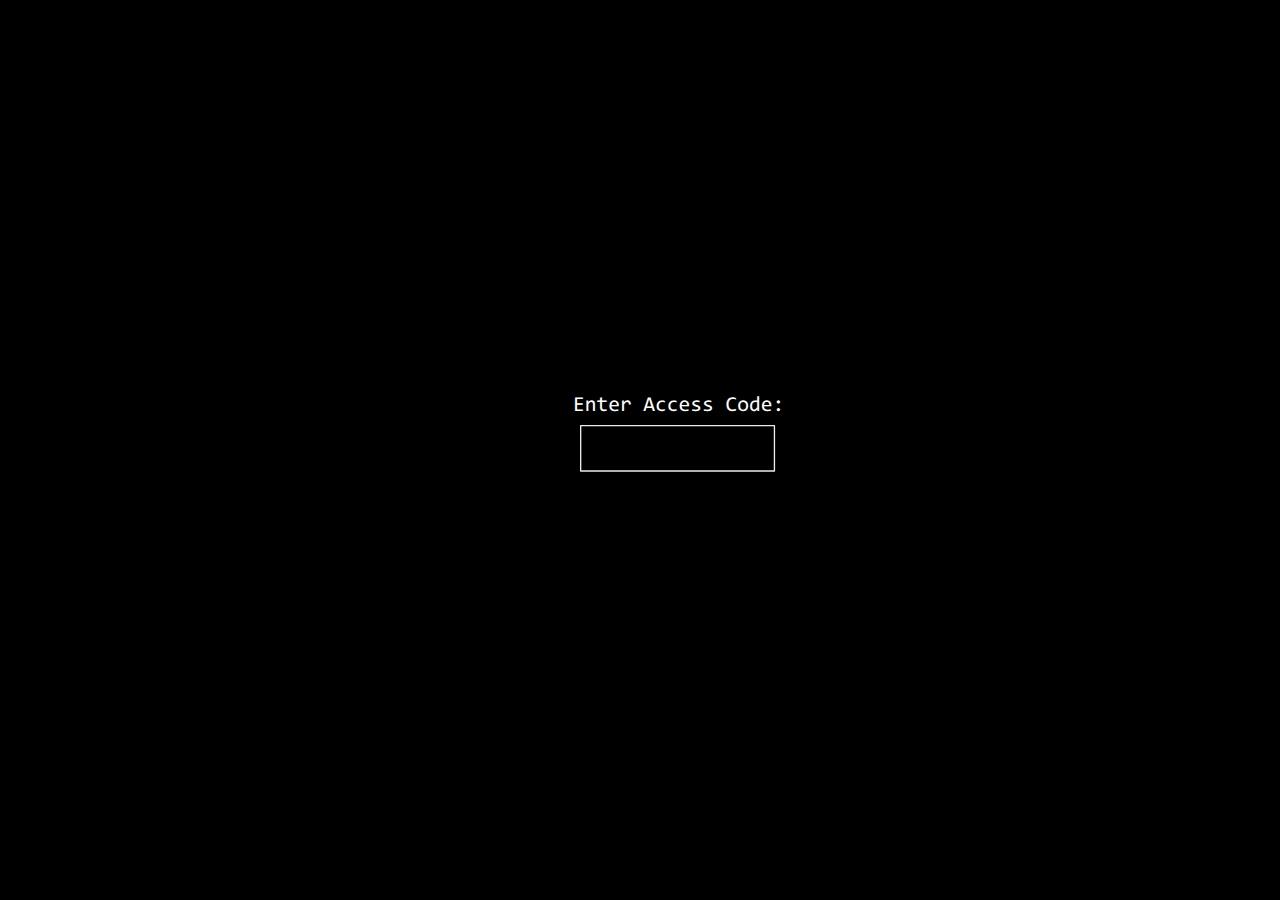
<file: story.html>
﻿<!doctype html>
<html lang="en-US">
<head>
  <meta charset="utf-8">
  <!-- Created using Storyline 360 x64 - http://www.articulate.com  -->
  <!-- version: 3.105.35604.0 -->
  <title>log</title>
  <meta http-equiv="x-ua-compatible" content="IE=edge"/>
  <meta name="viewport" content="width=device-width,initial-scale=1,user-scalable=no,shrink-to-fit=no,minimal-ui"/>
  <meta name="apple-mobile-web-app-capable" content="yes"/>
  <style>
    html, body { height: 100%; padding: 0; margin: 0 }
    #app { height: 100%; width: 100%; }
  </style>

  <script>
    window.DS = {};
    window.globals = {
      DATA_PATH_BASE: '',
      HAS_FRAME: true,
      HAS_SLIDE: true,

      lmsPresent: false,
      tinCanPresent: false,
      cmi5Present: false,
      aoSupport: false,
      scale: 'Scaled',
      captureRc: false,
      browserSize: 'optimal',
      bgColor: '#282828',
      features: 'DropInBase,MultipleQuizTracking,PlayerSizeOption',
      themeName: 'unified',
      preloaderColor: '#FFFFFF',
      suppressAnalytics: false,
      productChannel: 'stable',
      publishSource: 'storyline',
      aid: 'aid|c54315d5-6ddd-5105-9d04-3d6509432617',
      cid: '97454728-ff7f-4703-8a34-980c94c2f36f',
      playerVersion: '3.105.35604.0',
      publishTimestamp: '2025-11-04T18:31:16.7551457Z',
      maxIosVideoElements: 10,
      connectionSettings: { message: 'You%20are%20offline.%20Trying%20to%20reconnect...', useDarkTheme: false, mode: 'disabled' },
      hasFeature: function(feature) {
        return this.features.split(',').includes(feature);
      },
      
      parseParams: function(qs) {
        if (window.globals.parsedParams != null) {
          return window.globals.parsedParams;
        }
        qs = (qs || window.location.search.substr(1)).split('+').join(' ');
        var params = {},
            tokens,
            re = /[?&]?([^=]+)=([^&]*)/g;

        while (tokens = re.exec(qs)) {
          params[decodeURIComponent(tokens[1]).trim()] =
            decodeURIComponent(tokens[2]).trim();
        }
        window.globals.parsedParams = params;
        return params;
      }

    };

    if (window.flagsUnderTest != null) {
      window.globals.features = window.flagsUnderTest.reduce((accum, feature) => {
        if (!accum.includes(feature)) {
          accum.push(feature);
        }
        return accum;
      }, window.globals.features.split(',')).join();
    }
  </script>
  <script>
    var isIe11 = ('ActiveXObject' in window || window.MSBlobBuilder != null)
      && window.msCrypto != null && !window.ActiveXObject;
    if (isIe11) {
      window.globals.unsupportedBrowser = true;
      document.write(atob('[base64]'));
    }
  </script>

  <script>
    if (window.globals.hasFeature('Localization')) {
      
      
    }
  </script>

  
  
  <script>window.THREE = { };</script>
  
</head>
<body style="background: #000000" class="cs-HTML theme-unified">
  <!-- 360 -->
  <script>!function(){var e,i=/iPhone/i,o=/iPod/i,n=/iPad/i,t=/\biOS-universal(?:.+)Mac\b/i,r=/\bAndroid(?:.+)Mobile\b/i,a=/Android/i,d=/(?:SD4930UR|\bSilk(?:.+)Mobile\b)/i,p=/Silk/i,l=/Windows Phone/i,u=/\bWindows(?:.+)ARM\b/i,b=/BlackBerry/i,s=/BB10/i,c=/Opera Mini/i,f=/\b(CriOS|Chrome)(?:.+)Mobile/i,h=/Mobile(?:.+)Firefox\b/i,v=function(e){return void 0!==e&&"MacIntel"===e.platform&&"number"==typeof e.maxTouchPoints&&e.maxTouchPoints>1&&"undefined"==typeof MSStream};e=function(e){var m={userAgent:"",platform:"",maxTouchPoints:0};e||"undefined"==typeof navigator?"string"==typeof e?m.userAgent=e:e&&e.userAgent&&(m={userAgent:e.userAgent,platform:e.platform,maxTouchPoints:e.maxTouchPoints||0}):m={userAgent:navigator.userAgent,platform:navigator.platform,maxTouchPoints:navigator.maxTouchPoints||0};var g=m.userAgent,y=g.split("[FBAN");void 0!==y[1]&&(g=y[0]),void 0!==(y=g.split("Twitter"))[1]&&(g=y[0]);var A=function(e){return function(i){return i.test(e)}}(g),w={apple:{phone:A(i)&&!A(l),ipod:A(o),tablet:!A(i)&&(A(n)||v(m))&&!A(l),universal:A(t),device:(A(i)||A(o)||A(n)||A(t)||v(m))&&!A(l)},amazon:{phone:A(d),tablet:!A(d)&&A(p),device:A(d)||A(p)},android:{phone:!A(l)&&A(d)||!A(l)&&A(r),tablet:!A(l)&&!A(d)&&!A(r)&&(A(p)||A(a)),device:!A(l)&&(A(d)||A(p)||A(r)||A(a))||A(/\bokhttp\b/i)},windows:{phone:A(l),tablet:A(u),device:A(l)||A(u)},other:{blackberry:A(b),blackberry10:A(s),opera:A(c),firefox:A(h),chrome:A(f),device:A(b)||A(s)||A(c)||A(h)||A(f)},any:!1,phone:!1,tablet:!1};return w.any=w.apple.device||w.android.device||w.windows.device||w.other.device,w.phone=w.apple.phone||w.android.phone||w.windows.phone,w.tablet=w.apple.tablet||w.android.tablet||w.windows.tablet,w}(),"object"==typeof exports&&"undefined"!=typeof module?module.exports=e:"function"==typeof define&&define.amd?define((function(){return e})):this.isMobile=e}();
    window.isMobile.apple.tablet = window.isMobile.apple.tablet ||
      (navigator.platform === 'MacIntel' && navigator.maxTouchPoints > 1);
    window.isMobile.apple.device = window.isMobile.apple.device || window.isMobile.apple.tablet;
    window.isMobile.tablet = window.isMobile.tablet || window.isMobile.apple.tablet;
    window.isMobile.any = window.isMobile.any || window.isMobile.apple.tablet;
  </script>

  <div id="focus-sink" tabindex="-1"></div>

  <div id="preso"></div>
  <script>
    (function() {

      var classTypes = [ 'desktop', 'mobile', 'phone', 'tablet' ];

      var addDeviceClasses = function(prefix, testObj) {
        var curr, i;
        for (i = 0; i < classTypes.length; i++) {
          curr = classTypes[i];
          if (testObj[curr]) {
            document.body.classList.add(prefix + curr);
          }
        }
      };

      var params = window.globals.parseParams(),
          isDevicePreview = params.devicepreview === '1',
          isPhoneOverride = params.deviceType === 'phone' || (isDevicePreview && params.phone == '1'),
          isTabletOverride = (params.deviceType === 'tablet' || isDevicePreview) && !isPhoneOverride,
          isMobileOverride = isPhoneOverride || isTabletOverride;

      var deviceView = {
        desktop: !window.isMobile.any && !isMobileOverride,
        mobile: window.isMobile.any || isMobileOverride,
        phone: isPhoneOverride || (window.isMobile.phone && !isTabletOverride),
        tablet: isTabletOverride || window.isMobile.tablet
      };

      window.globals.deviceView = deviceView;
      window.isMobile.desktop = !window.isMobile.any;
      window.isMobile.mobile = window.isMobile.any;

      addDeviceClasses('view-', deviceView);

    })();
  </script>
  
  <script src='story_content/triggers.js' type=text/javascript></script>
<script src='story_content/user.js' type=text/javascript></script>
  <div class="slide-loader"></div>

  <script>
    var doc = document, loader = doc.body.querySelector('.slide-loader'); [ 1, 2, 3 ].forEach(function(n) { var d = doc.createElement('div'); d.style.backgroundColor = window.globals.preloaderColor; d.classList.add('mobile-loader-dot'); d.classList.add('dot' + n); loader.appendChild(d); });
  </script>

  <div class="mobile-load-title-overlay" style="display: none">
    <div class="mobile-load-title">log</div>
  </div>

  <div class="mobile-chrome-warning"></div>

  
<style>
  .warn-connection-dialog {
    display: none;
    background: transparent;
    pointer-events: all;
    position: fixed;
    left: 0;
    top: 0;
    width: 100%;
    height: 100%;
    z-index: 999;
  }

  .warn-connection-content {
    pointer-events: all;
    border-radius: 4px;
    background: white;
    border: 1px solid #E7E7E7;
    color: #333333;
    box-shadow: 0 2px 4px rgba(0, 0, 0, 0.25);
    transition: all 150ms ease-out;
    position: absolute;
    white-space: nowrap;
  }

  .view-phone.is-landscape .warn-connection-content {
    left: 23px;
    bottom: 23px;
  }

  .view-tablet.is-landscape .warn-connection-content {
    left: 50%;
    top: 20px;
    transform: translateX(-50%);
  }

  .view-mobile.is-portrait .warn-connection-content {
    transform: translate(-50%, calc(-100% - 15px));
  }

  .warn-connection-content p {
    display: inline-block;
    margin: 0 8px 0 0;
    line-height: 33px;
    font-size: 11px;
  }

  .warn-connection-content svg {
    position: relative;
    vertical-align: middle;
    margin: 0 2px 2px 8px;
  }

  .view-desktop .warn-connection-content {
    left: 1.5em;
    bottom: 1.5em;
  }

  .view-desktop .warn-connection-content p {
    font-size: 1.1em;
  }

  .is-offline .warn-connection-dialog {
    display: block;
  }

  .is-offline .cs-panel * {
    pointer-events: none !important;
  }

  .is-offline .cs-panel {
    pointer-events: all !important;
  }

  .is-offline #nav-controls * {
    pointer-events: none !important;
  }

  .is-offline #nav-controls {
    pointer-events: all !important;
  }
</style>

<div class="warn-connection-dialog" role="alertdialog" aria-modal="true" tabindex="0" aria-labelledby="warn-connection-message">
  <div class="warn-connection-content">
    <svg width="17" height="15" viewBox="0 0 17 15" xmlns="http://www.w3.org/2000/svg">
      <path fill="#8F0000" stroke="white" d="M16.07,12.98 L15.88,12.23 L9.51,1.21 C8.97,0.26,7.6,0.26,7.06,1.21 L0.69,12.23 C0.15,13.16,0.81,14.36,1.91,14.36 H14.65 C15.47,14.36,16.05,13.7,16.07,12.98 Z"/>
      <path fill="white" stroke="white" d="M8.58,5.5 C8.35,5.28,8.5,5.35,8.21,5.32 C8.09,5.35,7.97,5.49,7.96,5.67 C7.97,5.79,7.98,5.92,7.98,6.04 L7.98,6.04 C7.99,6.17,8,6.31,8.01,6.43 L8.01,6.44 C8.03,6.92,8.06,7.41,8.09,7.9 L8.09,7.9 C8.12,8.39,8.14,8.88,8.17,9.37 C8.17,9.39,8.18,9.42,8.2,9.44 C8.23,9.46,8.25,9.47,8.28,9.47 C8.31,9.47,8.34,9.46,8.35,9.44 C8.37,9.43,8.38,9.4,8.39,9.35 L8.39,9.34 C8.39,9.24,8.4,9.15,8.4,9.05 L8.4,9.05 C8.41,8.96,8.41,8.86,8.42,8.75 C8.43,8.44,8.45,8.12,8.47,7.81 L8.47,7.81 C8.49,7.49,8.51,7.18,8.53,6.87 C8.55,6.46,8.56,6.05,8.59,5.64 L8.6,5.62 C8.6,5.57,8.59,5.53,8.58,5.5 L8.21,5.32 Z"/>
      <circle fill="white" stroke="white" cx="8.3" cy="11.35" r="0.3"/>
    </svg>
    <p id="warn-connection-message">You are offline. Trying to reconnect...</p>
  </div>
</div>

<script>
  (function() {
    window.DS.connection = {
      warningShown: false,
      assets: {},
      loadingAssetGroup: false,
      retryDelay: 500
    };

    var connectionSettings = window.globals.connectionSettings || {};

    var useConnectionMessages = window.AbortController != null &&
      window.location.protocol != 'file:' &&
      connectionSettings.mode === 'normal';

    window.DS.connection.useConnectionMessages = useConnectionMessages;

    var assetCount = 0;
    var checkLoadedId;


    if (useConnectionMessages && connectionSettings != null) {
      var contentEl = document.querySelector('.warn-connection-content');
      var messageEl = contentEl.querySelector('p');

      if (connectionSettings.useDarkTheme) {
        contentEl.style.borderColor = '#BABBBA';
        contentEl.style.backgroundColor = '#282828';
        contentEl.style.color = '#FFFFFF';
      }

      if (connectionSettings.message != null) {
        messageEl.textContent = window.decodeURIComponent(connectionSettings.message);
      }
    }

    function checkAssetsReady() {
      for (var i in DS.connection.assets) {
        if (!DS.connection.assets[i].success) {
          return false;
        }
      }
      return true;
    }

    function stopAssetGroup() {
      if (!useConnectionMessages) { return; }

      assetCount = 0;

      DS.connection.oldAssetGroup = DS.connection.assets;
      DS.connection.assets = {};
      DS.connection.loadingAssetGroup = false;
      clearInterval(checkLoadedId);
    }

    function startAssetGroup() {
      if (!useConnectionMessages) { return; }
      var ticks = 0;
      clearInterval(checkLoadedId);
      checkLoadedId = setInterval(function() {
        var loaded = 0;
        if (assetCount === 0 && loaded === 0) {
          clearInterval(checkLoadedId);
          return;
        }

        for (var i in DS.connection.assets) {
          if (DS.connection.assets[i].success) {
            loaded++;
          }
        }

        if (assetCount === loaded && checkAssetsReady()) {
          for (var i in DS.connection.assets) {
            if (DS.connection.assets[i].action) {
              DS.connection.assets[i].action();
            }
          }
          hideWarning();
          stopAssetGroup();
        }
      }, 100)
    }

    function requiredAsset(url, action, retry, type) {
      if (!useConnectionMessages) { return; }
      if (DS.connection.assets[url]) { return; }

      DS.connection.assets[url] = {
        success: false, action: action, retry: retry, type: type
      };
      assetCount = Object.keys(DS.connection.assets).length;
      if (!DS.connection.loadingAssetGroup) {
        startAssetGroup();
      }
      DS.connection.loadingAssetGroup = true;
    }

    function assetLoaded(url) {
      if (!useConnectionMessages) { return; }
      if (DS.connection.assets[url]) {
        DS.connection.assets[url].success = true;
      }
    }

    function assetFailed(url) {
      if (!useConnectionMessages) { return; }
      if (!DS.connection.assets[url]) {
        if (/\.js$/.test(url) && url.indexOf('transcripts') === -1) {
          setTimeout(function() {
            if (DS.connection.lastSlideLoaded != null) {
              DS.connection.lastSlideLoaded();
            }
          }, DS.connection.retryDelay);
        }
        return;
      }
      if (!DS.connection.warningShown) { showWarning(); }
      if (DS.connection.assets[url].retry) {
        setTimeout(function() {
          if (!DS.connection.assets[url].success) {
            DS.connection.assets[url].retry()
          }
        }, DS.connection.retryDelay);
      }
    }

    function hideWarning() {
      document.body.classList.remove('is-offline');
      DS.connection.warningShown = false;
      enableKeys();
    }
    DS.connection.hideWarning = hideWarning

    function showWarning(btn) {
      document.body.classList.add('is-offline')
      DS.connection.warningShown = true;
      updateWarningPosition();
      disableKeys();
    }

    function updateWarningPosition() {
      if (!DS.connection.warningShown) {
        return;
      }

      var isPortrait = document.body.classList.contains('is-portrait');
      var isMobile = document.body.classList.contains('view-mobile');
      var warningEl = document.querySelector('.warn-connection-content');

      if (isPortrait && isMobile) {
        var slide = document.querySelector('.primary-slide');
        var slideRect = slide != null
          ? slide.getBoundingClientRect()
          : { top: window.innerHeight, left: 0, width: window.innerWidth };

        warningEl.style.top = `${slideRect.top}px`
        warningEl.style.left = `${slideRect.left + slideRect.width / 2}px`
      } else {
        warningEl.style.top = null;
        warningEl.style.left = null;
      }

      window.requestAnimationFrame(updateWarningPosition);
    }

    function onDisableKeyDown(e) {
      e.preventDefault();
      e.stopImmediatePropagation();
    }

    function onDisableKeyUp(e) {
      e.preventDefault();
      e.stopImmediatePropagation();
    }

    var accStyle = document.createElement('style');
    var warnDialogEl = document.querySelector('.warn-connection-dialog');

    function disableKeys() {
      if (DS.views && DS.views.nsStack && DS.views.nsStack.length === 1) {
        DS.views.nsStack[0].tabReachable = false
        DS.views.nsStack[0].updateTabIndex(true);
      }

      accStyle.innerHTML = '.acc-shadow-dom { display: none; }';
      document.body.appendChild(accStyle);

      warnDialogEl.parentNode.append(warnDialogEl);
      warnDialogEl.focus();
    }

    function enableKeys() {
      accStyle.remove();
      if (DS.views && DS.views.nsStack && DS.views.nsStack.length === 1 && DS.views.nsStack[0].name === '_frame') {
        DS.views.nsStack[0].tabReachable = true;
        DS.views.nsStack[0].updateTabIndex();
      }
    }

    // these will all be noops if the feature flag isn't set in
    // the data and `window.globals.features`
    DS.connection.requiredAsset = requiredAsset;
    DS.connection.assetLoaded = assetLoaded;
    DS.connection.assetFailed = assetFailed;
    DS.connection.stopAssetGroup = stopAssetGroup;
    DS.connection.startAssetGroup = startAssetGroup;
  })();
</script>


  <script>
    
    if (window.autoSpider && window.vInterfaceObject) {
      document.querySelector('.mobile-load-title-overlay').style.display = 'none';
    }
  </script>

  

  <link rel="stylesheet" href="html5/data/css/output.min.css" data-noprefix/>
</body>
<script src="html5/lib/scripts/bootstrapper.min.js"></script>
</html>
</file>
<file: html5/data/css/output.min.css>
@font-face {
  font-family: 'Lato Charset1_ 6bOYPkjZC4CCCD04';
  src: url('[data-uri]');
  font-style: normal;
  font-weight: normal;
}
@font-face {
  font-family: 'Consolas Charset1_ 6X2g032DFB44';
  src: url('[data-uri]');
  font-style: normal;
  font-weight: normal;
}
@font-face {
  font-family: 'Open Sans Charset0_v9TY33EDE6F2';
  src: url('[data-uri]');
  font-style: normal;
  font-weight: normal;
}
@font-face {
  font-family: 'Consolas Charset0_v9uAPD3581427';
  src: url('[data-uri]');
  font-style: normal;
  font-weight: normal;
}
.cs-HTML {
  background: rgba(40, 40, 40, 1);
}
.cs-pxabnsnfns00010100101 .cs-infopanel  {
  box-shadow: 0 1px 0 rgba(0, 0, 0, 0);
  background: rgba(255, 255, 255, 1);
}
.cs-pxabnsnfns00010100101 .cs-infopanel .cs-link {
  color: rgba(186, 187, 186, 1);
}
.cs-pxabnsnfns00010100101 .cs-infopanel .cs-link:hover {
  color: rgba(255, 255, 255, 1);
}
.cs-pxabnsnfns00010100101 .cs-infopanel .cs-name {
  color: rgba(68, 68, 68, 1);
}
.cs-pxabnsnfns00010100101 .cs-infopanel .cs-title {
  color: rgba(153, 153, 153, 1);
}
.cs-pxabnsnfns00010100101 .cs-infopanelpopup  {
  box-shadow: 0 1px 0 rgba(0, 0, 0, 0);
  background: rgba(0, 0, 0, 0);
}
.cs-pxabnsnfns00010100101 .cs-infopanelpopup .cs-link {
  color: rgba(255, 0, 0, 1);
}
.cs-pxabnsnfns00010100101 .cs-infopanelpopup .cs-link:hover {
  color: rgba(255, 255, 255, 1);
}
.cs-pxabnsnfns00010100101 .cs-infopanelpopup .cs-name {
  color: rgba(255, 255, 255, 1);
}
.cs-pxabnsnfns00010100101 .cs-infopanelpopup .cs-bio {
  color: rgba(186, 187, 186, 1);
}
.cs-pxabnsnfns00010100101 .cs-timer  {
  color: rgba(186, 187, 186, 1);
}
.cs-pxabnsnfns00010100101 .cs-duration stop:first-child {
  stop-color: rgba(60, 60, 60, 1);
}
.cs-pxabnsnfns00010100101 .cs-duration stop:last-child {
  stop-color: rgba(60, 60, 60, 1);
}
.cs-pxabnsnfns00010100101 .cs-elapsed stop:first-child {
  stop-color: rgba(254, 227, 71, 1);
}
.cs-pxabnsnfns00010100101 .cs-elapsed stop:last-child {
  stop-color: rgba(254, 227, 71, 1);
}
.cs-pxabnsnfns00010100101 .cs-timer .cs-pie .cs-innerstroke {
  stroke: rgba(199, 199, 199, 1);
}
.cs-pxabnsnfns00010100101 .cs-timer .cs-pie .cs-innerborder {
  stroke: rgba(255, 255, 255, 1);
}
.cs-pxabnsnfns00010100101 .cs-window  {
  box-shadow: 0 8px 5px rgba(0, 0, 0, 0.2);
  border-color: rgba(49, 99, 0, 0);
  background: rgba(33, 33, 33, 1);
  color: rgba(248, 248, 248, 1);
}
.cs-pxabnsnfns00010100101 .cs-window .cs-diva {
  border-color: rgba(78, 78, 78, 1);
}
.cs-pxabnsnfns00010100101 .cs-window .cs-divb {
  border-color: rgba(78, 78, 78, 0);
}
.cs-pxabnsnfns00010100101 .cs-editor .cs-editor-slide {
  color: rgba(226, 226, 226, 1);
}
.cs-pxabnsnfns00010100101 .cs-editor .cs-editor-html {
  color: rgba(186, 187, 186, 1);
}
.cs-pxabnsnfns00010100101 .cs-editor .cs-editor-button {
  text-shadow: 0 1px 0 rgba(0, 0, 0, 0);
  color: rgba(255, 255, 255, 1);
  border-color: rgba(211, 211, 211, 1);
  background: rgba(34, 34, 34, 1);
}
.cs-pxabnsnfns00010100101 .cs-editor .cs-editor-button:hover {
  background: rgba(68, 68, 68, 1);
}
.cs-pxabnsnfns00010100101 .cs-editor .cs-editor-button:active {
  background: rgba(68, 68, 68, 1);
}
.cs-pxabnsnfns00010100101 .cs-listitem  {
  color: rgba(186, 187, 186, 1);
  border-color: none;
  border: 1px solid transparent;
}
.cs-pxabnsnfns00010100101 .cs-listitem:hover {
  background: rgba(255, 255, 255, 0.06);
  border-color: rgba(108, 108, 108, 1) !important;
  border-width: 1px;
  border-radius: 2px;
  border-style: solid;
  box-sizing: border-box;
}
.cs-pxabnsnfns00010100101 .cs-listitem.hover {
  background: rgba(255, 255, 255, 0.06);
  border-color: rgba(108, 108, 108, 1) !important;
  border-width: 1px;
  border-radius: 2px;
  border-style: solid;
  box-sizing: border-box;
}
.cs-pxabnsnfns00010100101 .cs-glossary  {
  color: rgba(186, 187, 186, 1);
}
.cs-pxabnsnfns00010100101 .cs-glossary .cs-scrolling-panel {
  background: rgba(0, 0, 0, 0);
}
.cs-pxabnsnfns00010100101 .cs-glossary .cs-term.cs-selected .cs-choice-list-trigger {
  color: rgba(255, 255, 255, 1);
  background: rgba(255, 255, 255, 1);
}
.cs-pxabnsnfns00010100101 .cs-glossary .cs-term.cs-selected .cs-choice-list-trigger:focus {
  color: rgba(255, 255, 255, 1);
  background: rgba(255, 255, 255, 1);
}
.cs-pxabnsnfns00010100101 .cs-glossary .cs-term:hover .cs-choice-list-trigger {
  background: rgba(186, 187, 186, 1);
}
.cs-pxabnsnfns00010100101 .cs-glossary .cs-term.hover .cs-choice-list-trigger {
  background: rgba(186, 187, 186, 1);
}
.cs-pxabnsnfns00010100101 .cs-glossary .cs-term .cs-choice-list-trigger:focus {
  background: rgba(186, 187, 186, 1);
}
.cs-pxabnsnfns00010100101 .cs-glossary .cs-diva {
  border-color: rgba(0, 0, 0, 0);
}
.cs-pxabnsnfns00010100101 .cs-glossary .cs-divb {
  border-color: rgba(0, 0, 0, 0);
}
.cs-pxabnsnfns00010100101 .cs-glossary .cs-divc {
  border-color: rgba(0, 0, 0, 0);
}
.cs-pxabnsnfns00010100101 .cs-glossary .cs-heading {
  color: rgba(248, 248, 248, 1);
  font-weight: 700;
}
.note-content p span {
  color: rgba(186, 187, 186, 1);
  line-height: 1.4em;
  font-size: 103.769%;
}
.cs-pxabnsnfns00010100101 .cs-resource .cs-separator {
  border-color: rgba(0, 0, 0, 0);
}
.cs-pxabnsnfns00010100101 .cs-outline  {
  color: rgba(45, 45, 45, 1);
}
.cs-pxabnsnfns00010100101 .cs-outline .cs-diva {
  border-color: rgba(0, 0, 0, 0);
}
.cs-pxabnsnfns00010100101 .cs-outline .cs-divb {
  border-color: rgba(0, 0, 0, 0);
}
.cs-pxabnsnfns00010100101 .cs-outline .cs-divc {
  border-color: rgba(0, 0, 0, 0);
}
.cs-pxabnsnfns00010100101 .cs-outline .cs-search-filter:hover {
  color: rgba(0, 0, 0, 0);
}
.cs-pxabnsnfns00010100101 .cs-outline .cs-search-filter.hover {
  color: rgba(0, 0, 0, 0);
}
.cs-pxabnsnfns00010100101 .cs-transcript  {
  color: rgba(255, 255, 255, 1);
}
.cs-pxabnsnfns00010100101 .cs-transcript .cs-div {
  border-color: rgba(0, 0, 0, 0);
}
.cs-pxabnsnfns00010100101 .cs-tabs:not(.topmenu-item) {
  color: rgba(248, 248, 248, 1);
}
.cs-pxabnsnfns00010100101 .cs-tabs .cs-inner-button:not(.topmenu-item) {
  text-shadow: 0 1px 0 rgba(0, 0, 0, 0);
}
.cs-pxabnsnfns00010100101 .cs-tabs:hover:not(.topmenu-item) {
  color: rgba(248, 248, 248, 1);
}
.cs-pxabnsnfns00010100101 .cs-tabs.cs-selected {
  background: rgba(0, 0, 0, 0);
  color: rgba(248, 248, 248, 1);
}
.cs-pxabnsnfns00010100101 .cs-seekcontrol  {
  background: rgba(0, 0, 0, 0);
  border-color: rgba(0, 0, 0, 0);
}
.cs-pxabnsnfns00010100101 .cs-seekcontrol .cs-button:hover .cs-icon {
  fill: rgba(255, 255, 255, 1);
}
.cs-pxabnsnfns00010100101 .cs-seekcontrol .cs-button.hover .cs-icon {
  fill: rgba(255, 255, 255, 1);
}
.cs-pxabnsnfns00010100101 .cs-seekcontrol .cs-button .cs-icon-shadow {
  fill: rgba(0, 0, 0, 0);
}
.cs-pxabnsnfns00010100101 .cs-seekcontrol .cs-button .cs-icon {
  fill: rgba(180, 180, 180, 1);
}
.cs-pxabnsnfns00010100101 .cs-seekcontrol .cs-seek .cs-fill {
  background: rgba(255, 255, 255, 0.6);
}
.cs-pxabnsnfns00010100101 .cs-seekcontrol .cs-seek {
  background: rgba(108, 108, 108, 1);
  border-color: rgba(0, 0, 0, 0);
}
.cs-pxabnsnfns00010100101 .cs-searchinput .cs-input {
  color: rgba(186, 187, 186, 1);
  border-color: rgba(0, 0, 0, 0);
  background: rgba(255, 255, 255, 0.06);
}
.cs-pxabnsnfns00010100101 .cs-searchinput .cs-input:focus {
  color: rgba(248, 248, 248, 1);
  background: rgba(41, 41, 41, 1);
}
.cs-pxabnsnfns00010100101 .cs-searchinput .cs-input:hover {
  box-shadow: inset 0 0 1px 0 rgba(69, 126, 19, 0);
}
.cs-pxabnsnfns00010100101 .cs-searchinput .cs-input.hover {
  box-shadow: inset 0 0 1px 0 rgba(69, 126, 19, 0);
}
.cs-pxabnsnfns00010100101 .cs-searchinput .cs-button .cs-icon {
  fill: rgba(186, 187, 186, 1);
}
.cs-pxabnsnfns00010100101 .cs-searchinput .cs-button:hover {
  fill: rgba(63, 133, 0, 1);
}
.cs-pxabnsnfns00010100101 .cs-searchinput .cs-button.hover {
  fill: rgba(63, 133, 0, 1);
}
.cs-pxabnsnfns00010100101 .cs-menu  {
  box-shadow: 0 1px 0 rgba(0, 0, 0, 0);
  background: rgba(33, 33, 33, 1);
}
.cs-pxabnsnfns00010100101 .cs-topmenu-item.active .cs-tab {
  background: rgba(33, 33, 33, 1);
}
.cs-pxabnsnfns00010100101 .cs-logo  {
  box-shadow: 0 1px 0 rgba(37, 75, 0, 1);
  background: rgba(255, 255, 255, 0);
}
.cs-pxabnsnfns00010100101 .cs-checkbox  {
  color: rgba(255, 255, 255, 1);
}
.cs-pxabnsnfns00010100101 .cs-checkbox:hover {
  border-color: rgba(175, 221, 130, 1);
}
.cs-pxabnsnfns00010100101 .cs-checkbox.hover {
  border-color: rgba(175, 221, 130, 1);
}
.cs-pxabnsnfns00010100101 .cs-checkbox .cs-box {
  color: rgba(255, 255, 255, 1);
  border-color: rgba(42, 83, 0, 1);
}
.cs-pxabnsnfns00010100101 .cs-checkbox .cs-box:checked::after {
  color: rgba(43, 196, 0, 1);
}
.cs-pxabnsnfns00010100101 .cs-button  {
  text-shadow: 0 1px 0 rgba(0, 0, 0, 0);
  color: rgba(186, 187, 186, 1);
  border-color: rgba(0, 0, 0, 0);
  background: rgba(0, 0, 0, 0);
  box-shadow: 0 1px 0 rgba(0, 0, 0, 0);
}
.cs-pxabnsnfns00010100101 .cs-button .cs-icon {
  fill: rgba(186, 187, 186, 1);
}
.cs-pxabnsnfns00010100101 .cs-button .cs-icon-shadow {
  fill: rgba(0, 0, 0, 0);
}
.cs-pxabnsnfns00010100101 .cs-button:hover {
  background: rgba(248, 248, 248, 1);
}
.cs-pxabnsnfns00010100101 .cs-button.hover {
  background: rgba(248, 248, 248, 1);
}
.cs-pxabnsnfns00010100101 .cs-button:active {
  background: rgba(0, 0, 0, 0);
}
.cs-pxabnsnfns00010100101 .cs-button.cs-disabled:hover {
  background: rgba(0, 0, 0, 0);
}
.cs-pxabnsnfns00010100101 .cs-button.cs-disabled.hover {
  background: rgba(0, 0, 0, 0);
}
.cs-pxabnsnfns00010100101 .cs-button.cs-disabled:active {
  background: rgba(0, 0, 0, 0);
}
.cs-pxabnsnfns00010100101 .cs-button.cs-volume:hover {
  background: rgba(0, 0, 0, 0);
}
.cs-pxabnsnfns00010100101 .cs-button.cs-volume.hover {
  background: rgba(0, 0, 0, 0);
}
.cs-pxabnsnfns00010100101 .cs-button.cs-volume:active {
  background: rgba(0, 0, 0, 0);
}
.cs-pxabnsnfns00010100101.cs-base  {
  color: rgba(186, 187, 186, 1);
  border-color: rgba(40, 40, 40, 1);
  background: rgba(40, 40, 40, 1);
}
.cs-pxabnsnfns00010100101.cs-base .cs-separator .cs-diva {
  background: rgba(69, 69, 69, 1);
}
.cs-pxabnsnfns00010100101.cs-base .cs-separator .cs-divb {
  background: rgba(0, 0, 0, 0);
}
.cs-pxabnsnfns00010100101.cs-base .cs-topmenu-item.active .cs-tab {
  border-color: rgba(69, 69, 69, 1);
}
.cs-pxabnsnfns00010100101.cs-base .cs-topmenu-item.active .cs-panel {
  border-color: rgba(69, 69, 69, 1);
}
.cs-pxabnsnfns00010100101.cs-base .cs-left {
  background: rgba(33, 33, 33, 1);
}
.cs-pxabnsnfns00010100101.cs-base .cs-area-primary .cs-slide-container {
  background: rgba(40, 40, 40, 1);
}
.cs-pxabnsnfns00010100101.cs-base.cs-custom-theme .cs-brandhighlight-bg {
  background: rgba(79, 189, 244, 1) !important;
}
.cs-pxabnsnfns00010100101.cs-base.cs-custom-theme .cs-brandhighlight-secondary-bg {
  background: rgba(255, 255, 255, 1) !important;
}
.cs-pxabnsnfns00010100101.cs-base.cs-custom-theme .cs-brandhighlight-border {
  border-color: rgba(79, 189, 244, 1) !important;
}
.cs-pxabnsnfns00010100101.cs-base.cs-custom-theme .cs-brandhighlight-text {
  color: rgba(79, 189, 244, 1) !important;
}
.cs-pxabnsnfns00010100101.cs-base.cs-custom-theme .cs-brandhighlight-fill {
  fill: rgba(79, 189, 244, 1) !important;
}
.cs-pxabnsnfns00010100101.cs-base.cs-custom-theme .cs-listitem.cs-selected {
  background-color: rgba(255, 255, 255, 0.06) !important;
}
.cs-pxabnsnfns00010100101 .cs-volume::-moz-range-thumb {
  border-color: rgba(43, 85, 0, 1);
  box-shadow: inset 0 0 1px 0 rgba(43, 85, 0, 1);
  background: rgba(255, 255, 255, 1);
}
.cs-pxabnsnfns00010100101 .cs-volume::-ms-thumb {
  border-color: rgba(43, 85, 0, 1);
  box-shadow: inset 0 0 1px 0 rgba(43, 85, 0, 1);
  background: rgba(255, 255, 255, 1);
}
.cs-pxabnsnfns00010100101 .cs-volume::-webkit-slider-thumb {
  border-color: rgba(43, 85, 0, 1);
  box-shadow: inset 0 0 1px 0 rgba(43, 85, 0, 1);
  background: rgba(255, 255, 255, 1);
}
.cs-pxabnsnfns00010100101 .cs-volume::-moz-range-track {
  border-color: rgba(66, 140, 1, 1);
  background: rgba(108, 108, 108, 1);
}
.cs-pxabnsnfns00010100101 .cs-volume::-ms-track {
  border-color: rgba(66, 140, 1, 1);
  background: rgba(108, 108, 108, 1);
}
.cs-pxabnsnfns00010100101 .cs-volume::-webkit-slider-runnable-track {
  border-color: rgba(66, 140, 1, 1);
  background: rgba(108, 108, 108, 1);
}
body.show-focus .tab-focus-box {
  box-shadow: 0 0 0 1px rgba(255, 255, 0, 1), 0 0 0 3px rgba(0, 32, 96, 1), 0 0 5px 5px rgba(255, 255, 0, 1);
  border-color: transparent;
  outline: 2px transparent solid;
}
.skipnav {
  box-shadow: 0 0 0 1px rgba(255, 255, 0, 1), 0 0 0 3px rgba(0, 32, 96, 1), 0 0 5px 5px rgba(255, 255, 0, 1);
  border-color: transparent;
  outline: 2px transparent solid;
}
.cs-pxabnsnfns00010100101 .cs-listitem:hover {
  color: none;
}
.cs-pxabnsnfns00010100101 .cs-listitem.hover {
  color: none;
}
.cs-pxabnsnfns00010100101 .cs-listitem.cs-viewed {
  color: #BABBBA;
}
.cs-pxabnsnfns00010100101 .cs-listitem {
  color: #BABBBA;
}
.cs-pxabnsnfns00010100101 .cs-listitem:hover .cs-icon-carrot * {
  fill: none;
}
.cs-pxabnsnfns00010100101 .cs-listitem.hover .cs-icon-carrot * {
  fill: none;
}
.cs-pxabnsnfns00010100101 .cs-listitem .cs-icon-carrot {
  color: none;
  top: calc(3px);
}
.cs-pxabnsnfns00010100101 .cs-listitem .cs-icon-carrot .cs-shadow {
  color: #F8F8F8;
}
.cs-pxabnsnfns00010100101 .item-collapsible .is-scene {
  color: #F8F8F8 !important;
  font-weight: 700;
}
.cs-pxabnsnfns00010100101 .is-scene .cs-icon-carrot * {
  color: #F8F8F8 !important;
  font-weight: 700;
}
.cs-pxabnsnfns00010100101 .is-scene:not(.outline-links-collapse) > a {
  color: #F8F8F8;
}
.cs-pxabnsnfns00010100101 .is-scene:not(.outline-links-collapse) .cs-icon-carrot * {
  fill: none !important;
  color: #F8F8F8 !important;
}
.cs-pxabnsnfns00010100101 .tabs, .cs-pxabnsnfns00010100101 .cs-logo {
  border-bottom: 1px solid rgba(108, 108, 108, 1);
}
.cs-pxabnsnfns00010100101 .area-secondary-wrapper:after {
  background-image: url('[data-uri]');
  background-size: 100%;
}
.cs-pxabnsnfns00010100101 .panel-footer {
  background: #212121;
}
.cs-pxabnsnfns00010100101 #outline-search {
  background: rgba(255, 255, 255, 0.06);
  border-color: rgba(108, 108, 108, 1);
  border-width: 1px;
  border-style: solid;
}
.cs-pxabnsnfns00010100101 .topmenu-panel #outline-search {
  background: #545454;
}
.cs-pxabnsnfns00010100101 .search-icon circle, .cs-pxabnsnfns00010100101 .search-icon path {
  stroke: #BABBBA;
}
.cs-pxabnsnfns00010100101 #outline-search input[type   =search] {
  color: #F8F8F8;
}
.cs-pxabnsnfns00010100101 #outline-search ::-webkit-input-placeholder {
  color: #BABBBA !important;
}
.cs-pxabnsnfns00010100101 #outline-search :-ms-input-placeholder {
  color: #BABBBA !important;
}
.cs-pxabnsnfns00010100101 #outline-search ::-moz-placeholder {
  color: #BABBBA !important;
  opacity: 1;
}
.cs-pxabnsnfns00010100101 .cs-topmenu-item.active, body:not(.is-touchable-tablet) .cs-pxabnsnfns00010100101 .cs-topmenu-item:hover {
  color: #F8F8F8;
}
.cs-pxabnsnfns00010100101 .cs-topmenu-item.button-tapped {
  color: #F8F8F8;
}
.cs-pxabnsnfns00010100101 .cs-topmenu-item.active .cs-tab, .cs-pxabnsnfns00010100101 .cs-topmenu-item .cs-tab {
  background: transparent !important;
  border: none !important;
}
.cs-pxabnsnfns00010100101 .top-tabs-drop-icon div {
  background: #BABBBA;
}
.cs-pxabnsnfns00010100101 .cs-panel.topmenu-panel .panel-content, .cs-pxabnsnfns00010100101 .top-tabs-drop {
  background: #212121;
}
.cs-pxabnsnfns00010100101 .cs-topmenu-item.active .cs-panel {
  background: #212121;
}
.cs-pxabnsnfns00010100101 .cs-menu.topmenu-panel, .cs-pxabnsnfns00010100101 .top-tabs-drop {
  border: 1px solid rgba(69, 69, 69, 1) !important;
  border-radius: 3px;
}
.cs-pxabnsnfns00010100101 .resources .resources-list a:hover {
  background: rgba(255, 255, 255, 0.06);
}
body:not(.is-touchable-tablet) .cs-pxabnsnfns00010100101 .resources .resources-list a:hover {
  background: rgba(255, 255, 255, 0.06);
}
.cs-pxabnsnfns00010100101 .resources .resources-list a.hover {
  background: rgba(255, 255, 255, 0.06);
}
body:not(.is-touchable-tablet) .cs-pxabnsnfns00010100101 .resources .resources-list a.hover {
  background: rgba(255, 255, 255, 0.06);
}
.cs-pxabnsnfns00010100101 .resources .resources-list a.button-tapped {
  background: rgba(255, 255, 255, 0.06);
}
.cs-pxabnsnfns00010100101 .cs-icon path, .cs-pxabnsnfns00010100101 .cs-icon rect, .cs-pxabnsnfns00010100101 .cs-icon polygon, .cs-pxabnsnfns00010100101 .menu-icon-wrapper.menu-icon-wrapper-hover path {
  fill: #BABBBA;
}
.cs-pxabnsnfns00010100101 .cs-icon .icon-stroke-only {
  fill: none !important;
  stroke: #BABBBA !important;
}
body:not(.is-touchable-tablet) .cs-pxabnsnfns00010100101 .cs-button:hover .cs-icon path, body:not(.is-touchable-tablet) .cs-pxabnsnfns00010100101 .cs-button:hover .cs-icon rect, body:not(.is-touchable-tablet) .cs-pxabnsnfns00010100101 .cs-button:hover .cs-icon polygon {
  fill: #F8F8F8;
}
body:not(.is-touchable-tablet) .cs-pxabnsnfns00010100101 .cs-tabs:hover .search-icon circle, body:not(.is-touchable-tablet) .cs-pxabnsnfns00010100101 .cs-tabs:hover .search-icon path {
  stroke: #F8F8F8;
}
.cs-pxabnsnfns00010100101 .cs-button.button-tapped .cs-icon path, .cs-pxabnsnfns00010100101 .cs-button.button-tapped .cs-icon rect, .cs-pxabnsnfns00010100101 .cs-button.button-tapped .cs-icon polygon {
  fill: #F8F8F8;
}
body:not(.is-touchable-tablet) .cs-pxabnsnfns00010100101 .cs-button:hover .cs-icon .icon-stroke-only {
  fill: none !important;
  stroke: #F8F8F8 !important;
}
.cs-pxabnsnfns00010100101 .cs-button:button-tapped .cs-icon .icon-stroke-only {
  fill: none !important;
  stroke: #F8F8F8 !important;
}
.cs-pxabnsnfns00010100101 .menu-icon-wrapper.menu-icon-wrapper-hover svg path {
  fill: #F8F8F8;
}
.floating-sidebar:not(.sidebar-closed) .cs-pxabnsnfns00010100101 #hamburger .menu-icon-wrapper svg path {
  fill: #BABBBA;
}
.floating-sidebar:not(.sidebar-closed) .cs-pxabnsnfns00010100101 #hamburger .menu-icon-wrapper.menu-icon-wrapper-hover svg path {
  fill: #F8F8F8;
}
.cs-pxabnsnfns00010100101 .volume .btn:before {
  background-image: url('[data-uri]');
}
.cs-pxabnsnfns00010100101 .volume-track {
  background: #6C6C6C;
}
.cs-pxabnsnfns00010100101 .volume-icon circle {
  stroke: #BABBBA;
}
.cs-pxabnsnfns00010100101 .cs-settings > .settings-panel {
  background: #212121;
  border: 1px solid rgba(69, 69, 69, 1) !important;
  border-radius: 3px;
}
.cs-pxabnsnfns00010100101 .cs-settings > .panel-down-arrow {
  fill: #212121;
}
.cs-pxabnsnfns00010100101 .switch-toggle .border {
  stroke: #7C7C7C;
}
.cs-pxabnsnfns00010100101 .switch-toggle .thumb-off .thumb {
  fill: #A2A2A2;
}
.cs-pxabnsnfns00010100101 .switch-toggle .thumb-on .track {
  fill: rgba(79, 189, 244, 1);
}
.cs-pxabnsnfns00010100101 .switch-toggle .thumb-off .track {
  fill: rgba(255, 255, 255, 0.1);
}
.cs-pxabnsnfns00010100101 .switch-label {
  color: #BABBBA;
}
.cs-pxabnsnfns00010100101 .cs-panel .scrollarea-btn:after {
  background: rgba(179, 180, 179, 0.75);
}
.scrollarea-scrollbar:hover .scrollarea-btn:after, .scrollarea-scrollbar.highlight-scrollbar .scrollarea-btn:after {
  background: rgba(179, 180, 179, 0.75);
}
.floating-sidebar .sidebar-overlay {
  background: rgba(0, 0, 0, 0.85);
}
.cs-pxabnsnfns00010100101 .overlay-message {
  background: rgba(0, 0, 0, 0.85);
}
.cs-pxabnsnfns00010100101 .top-ui-bg, .cs-pxabnsnfns00010100101 .bottom-ui-bg, .cs-pxabnsnfns00010100101 .right-ui-bg, .cs-pxabnsnfns00010100101 .left-ui-bg {
  background: rgba(40, 40, 40, 0.8);
}
.cs-pxabnsnfns00010100101 .circle-progress-bg {
  fill: #282828;
}
.cs-pxabnsnfns00010100101 .circle-progress-well {
  fill: #6C6C6C;
}
.cs-pxabnsnfns00010100101 .circle-progress-pie {
  stroke: #6C6C6C;
}
.cs-pxabnsnfns00010100101 .lightbox .option-pane {
  background: rgba(40, 40, 40, 0.8);
}
.cs-pxabnsnfns00010100101 .lightbox .option-pane:before {
  background: #282828;
}
.cs-pxabnsnfns00010100101 .message-window {
  background: #212121;
  border: 1px solid rgba(255, 255, 255, 1) !important;
  border-radius: 3px;
}
.cs-pxabnsnfns00010100101 .message-window-header p, .cs-pxabnsnfns00010100101 .message-window-text {
  color: #F8F8F8;
}
.cs-pxabnsnfns00010100101 .message-window-header p {
  border-bottom: 1px solid rgba(255, 255, 255, 1);
}
.cs-pxabnsnfns00010100101 .message-window button.slide-object-button {
  border: 1px solid rgba(255, 255, 255, 1) !important;
}
.cs-pxabnsnfns00010100101 .message-window button.slide-object-button:hover {
  background: rgba(255, 255, 255, 0.06) !important;
}
.message-window .slide-object-button tspan, .message-window .slide-object-button-text tspan {
  fill: #F8F8F8 !important;
}
body:not(.is-touchable-tablet) .cs-pxabnsnfns00010100101 .cs-button:hover .text {
  color: #F8F8F8;
}
.cs-pxabnsnfns00010100101 .cs-button.button-tapped .text {
  color: #F8F8F8;
}
.cs-pxabnsnfns00010100101.cs-base {
  background: #282828;
}
.cs-pxabnsnfns00010100101 .cs-menu {
  background: transparent;
}
.cs-pxabnsnfns00010100101 .progress-bar .progress-bar-fill:after {
  background: #FFFFFF !important;
}
.cs-pxabnsnfns00010100101 .volume-dot {
  background: #FFFFFF !important;
}
.fn-npnxnanbsnfns00010100101 {
  font-family: 'Lato22AB4CAF';
  -webkit-font-variant-ligatures: no-common-ligatures;
  font-variant-ligatures: no-common-ligatures;
}
.fn-pxabnsnfns00010100101 {
  font-family: 'Lato22AB4CAF';
  -webkit-font-variant-ligatures: no-common-ligatures;
  font-variant-ligatures: no-common-ligatures;
}
.fn-npxnabnsnfns00010100101 {
  font-family: 'Lato22AB4CAF';
  -webkit-font-variant-ligatures: no-common-ligatures;
  font-variant-ligatures: no-common-ligatures;
}
.fn-npnxnanbnsnfns00010100101 {
  font-family: 'Lato22AB4CAF';
  -webkit-font-variant-ligatures: no-common-ligatures;
  font-variant-ligatures: no-common-ligatures;
}
.fn-pxabnsnfns00010100100 {
  font-family: 'Lato22AB4CAF';
  -webkit-font-variant-ligatures: no-common-ligatures;
  font-variant-ligatures: no-common-ligatures;
}
@font-face {
  font-family: 'Lato22AB4CAF';
  src: url('[data-uri]');
  font-style: normal;
  font-weight: bold;
}
@font-face {
  font-family: 'Lato22AB4CAF';
  src: url('[data-uri]');
  font-style: normal;
  font-weight: normal;
}
.cs-ExternalInterfaceErrorSlide .cs-buttonOK {
  color: rgba(255, 255, 255, 1);
  border-color: rgba(211, 211, 211, 1);
  background: rgba(34, 34, 34, 1);
  text-shadow: 0 1px 0 rgba(0, 0, 0, 0);
}
.cs-ExternalInterfaceErrorSlide .cs-buttonOK .cs-html {
  color: rgba(186, 187, 186, 1);
}
.cs-ExternalInterfaceErrorSlide .cs-buttonOK .cs-slide {
  border-color: rgba(226, 226, 226, 1);
}
.cs-ExternalInterfaceErrorSlide .cs-buttonOK:hover {
  background: rgba(68, 68, 68, 1);
}
.cs-ExternalInterfaceErrorSlide .cs-buttonOK:active {
  background: rgba(68, 68, 68, 1);
}
</file>
